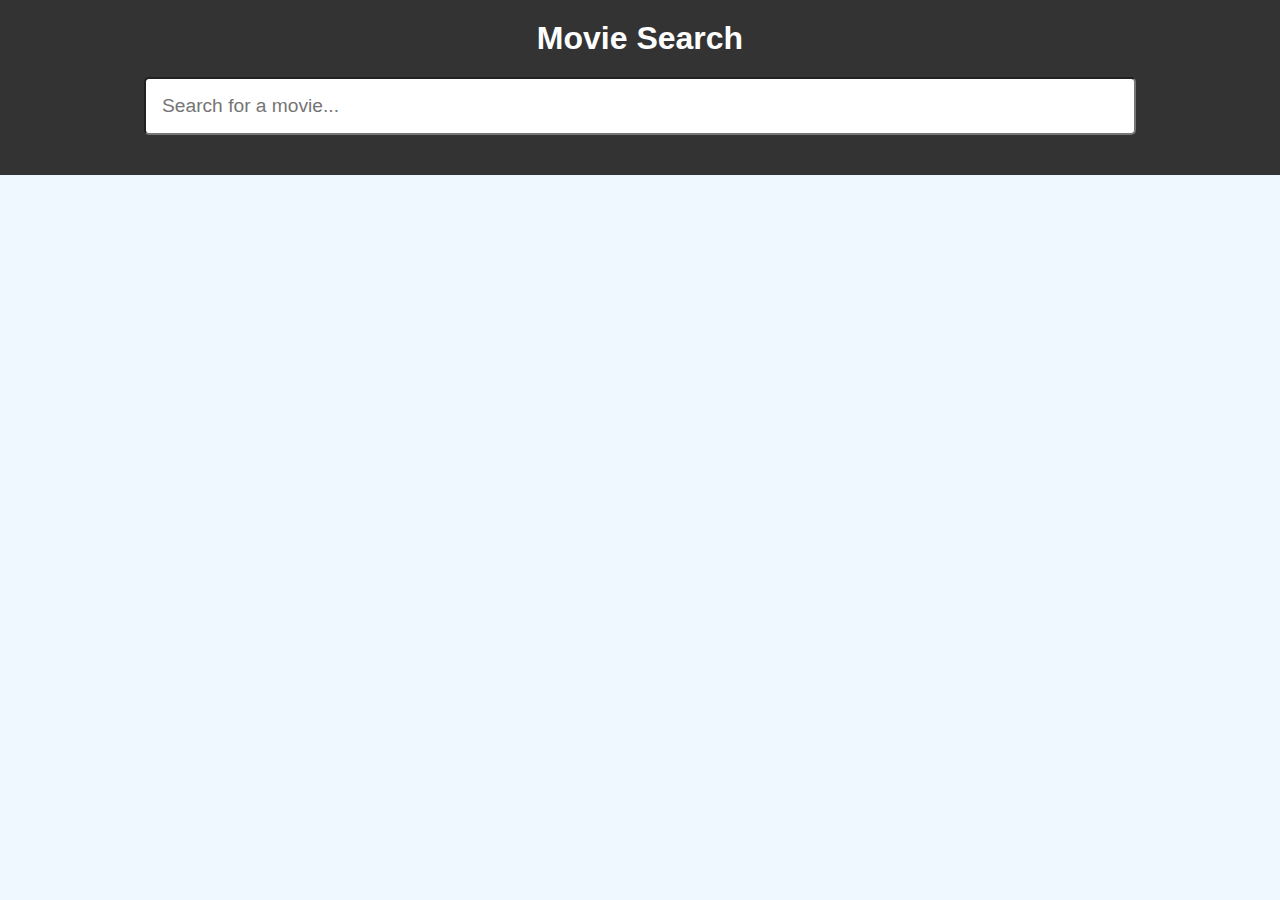
<file: index.html>
<!DOCTYPE html>
<html lang="en">
<head>
    <meta charset="UTF-8">
    <meta name="viewport" content="width=device-width, initial-scale=1.0">
    <title>Movie Search App</title>
    <link rel="stylesheet" href="style.css">
</head>
<body>
    <header>
        <h1>Movie Search</h1>
        <input type="text" id="search-input" placeholder="Search for a movie...">
    </header>
    
    <div id="movies-container"></div>
    
    <div id="pagination"></div>
    
    <!-- <div id="movie-details" class="modal">
        <span class="close">&times;</span>
        <div id="movie-content"></div>
    </div> -->

    <script src="script.js"></script>
    <script src="details.js"></script>
</body>
</html>
</file>
<file: style.css>
*{
    margin: 0;
    padding: 0;
    box-sizing: border-box;
}
body {
    font-family: Arial, sans-serif;
    margin: 0;
    padding: 0;
    background-color:aliceblue;
}

header {
    background-color: #333;
    color: #fff;
    padding: 20px;
    text-align: center;
}

#search-input {
    width: 80%;
    padding: 1rem;
    margin: 20px auto;
    display: block;
    border-radius: 5px;
    font-size: 1.2rem;
}

#movies-container {
    display: flex;
    flex-wrap: wrap;
    justify-content: center;
    align-items: center;
    padding: 20px;
    gap: 3rem;
}

.movie-card {
    width: 300px;
    /* height: 500px; */
    /* margin: 10px; */
    
    background-color: #fff;
    border-radius: 8px;
    overflow: hidden;
    box-shadow: 0 4px 8px rgba(0, 0, 0, 0.3);
    transition: transform 0.3s;
    text-align: center;
}
.movie-card .movie-info{
    padding: 2rem;
    /* height: 40%; */
    display: flex;
    flex-direction: column;
    align-items: center;
    gap: 1rem;
    button{
        padding: 0.6rem 1.5rem;
        border-radius: 5px;
        border: none;
        background-color: #333;
        color: #f0f0f0;
    }
    p{
        height: 10%;
        overflow: auto;
    }
}

.movie-card img {
    width: 100%;
    height: 300px;
}

.movie-card:hover {
    transform: scale(1.05);
}

#pagination {
    text-align: center;
    margin: 20px 0;
}

.page-link {
    margin: 0 5px;
    cursor: pointer;
}

.modal {
    display: none;
    position: fixed;
    top: 0;
    left: 0;
    width: 100%;
    height: 100%;
    background-color: rgba(0, 0, 0, 0.9);
    justify-content: center;
    align-items: center;
}

.modal-content {
    background-color: #fff;
    padding: 20px;
    border-radius: 8px;
    width: 80%;
    max-width: 600px;
    
}

.close {
    position: absolute;
    top: 10px;
    right: 10px;
    cursor: pointer;
    font-size: 2rem;
    color: white;
}
.active{
    background-color:#333;
    color: white;
    padding: 0.8rem;
    border-radius: 10px;
}
</file>
